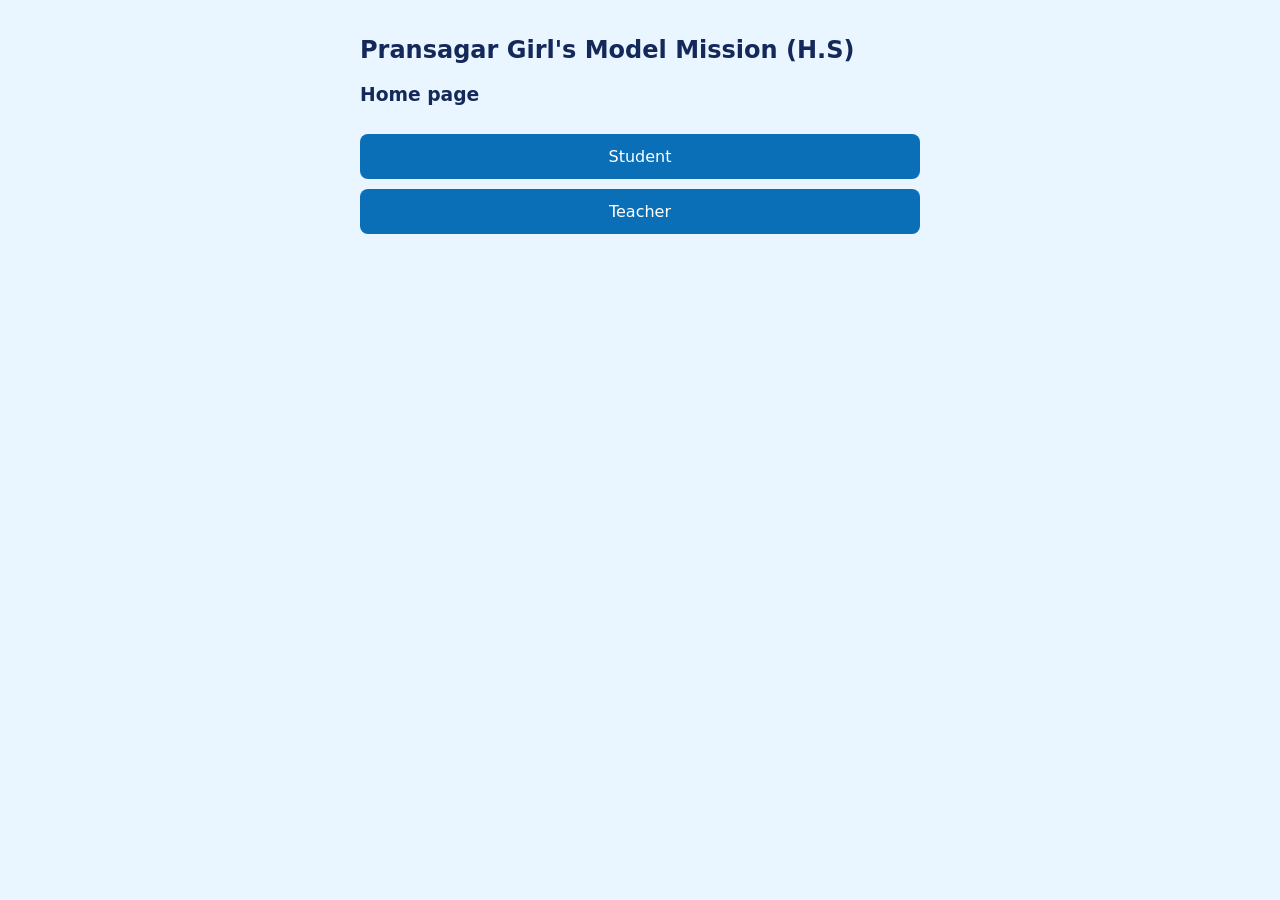
<file: home.html>
<!doctype html>
<html lang="en">
<head>
<meta charset="utf-8">
<meta name="viewport" content="width=device-width, initial-scale=1">
<title>Home | P.G.M.M</title>
<style>
body{font-family:system-ui,sans-serif;background:#eaf6ff;color:#14285a;max-width:560px;margin:auto;padding:16px}
button,input{font:inherit;width:100%;box-sizing:border-box;padding:13px;margin-top:10px;border-radius:8px;border:1px solid #9cc9ea}
button{background:#0b6fb8;color:#fff;border:0}
.card{background:#fff;padding:14px;border-radius:10px;margin-top:12px}
</style>
</head>
<body>
<h2>Pransagar Girl's Model Mission (H.S)</h2>
<div id="app"></div>
<script>
// Sample data only. Replace with Supabase queries after login rules are connected.
const data = {
  Student: [{id:'S001', name:'Sample Student', sections:{
    'Student details':'Class IX, Roll 1', 'Guardian details':'Sample Guardian',
    'Fees details':'Sample: paid', 'Result':'Sample: not published'}}],
  Teacher: [{id:'T001', name:'Sample Teacher', sections:{
    'Salary':'Sample: paid', 'Attendance':'Sample: present'}}]
};
const app = document.getElementById('app');
function el(tag, text, click) {
  const e = document.createElement(tag);
  e.textContent = text;
  if (click) e.onclick = click;
  app.append(e);
  return e;
}
function home() {
  app.textContent = '';
  el('h3','Home page');
  for (const type in data) el('button', type, () => search(type));
}
function search(type) {
  app.textContent = '';
  el('button','Back',home);
  el('h3',type);
  const input = el('input','');
  input.placeholder = type + ' ID or ' + type + ' name';
  const find = () => {
    const q = input.value.trim().toLowerCase();
    const found = data[type].filter(p => p.id.toLowerCase() === q || (q && p.name.toLowerCase().includes(q)));
    app.querySelectorAll('.result').forEach(x => x.remove());
    if (!found.length) el('p','No match. Check the ID or name.').className = 'result';
    found.forEach(p => el('button', p.id + ' - ' + p.name, () => profile(type,p)).className = 'result');
  };
  el('button','Search',find);
}
function profile(type, p) {
  app.textContent = '';
  el('button','Back',() => search(type));
  el('h3', p.name + ' (' + p.id + ')');
  for (const key in p.sections) el('button', key, () => {
    app.querySelector('.card')?.remove();
    el('div', key + ': ' + p.sections[key]).className = 'card';
  });
}
home();
</script>
</body>
</html>
</file>
